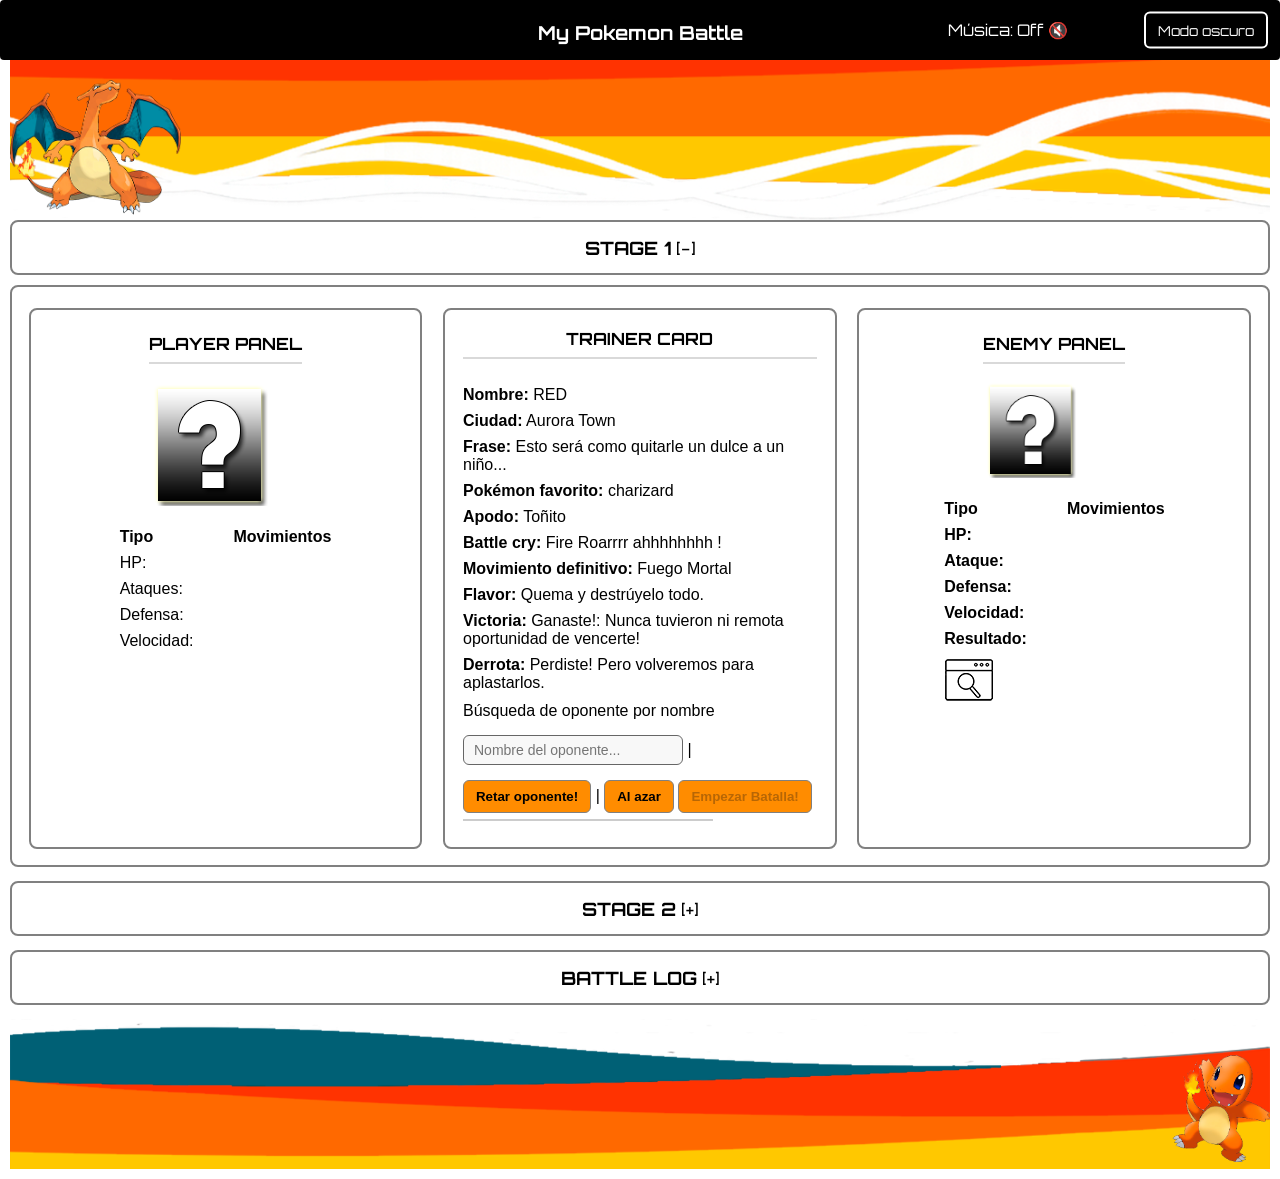
<file: index.html>
<!DOCTYPE html>
<!-- Lenguaje por defecto -->
<html lang="es">
<head>
  
     <!-- NOTAS: En buena medida se reutilizó parte del código 
                 HTML del proyecto anterior: Portafolio Profesional -->
     <!-- Acoplando secciones en que está dividida la página: Single-Page
          convenciones estéticas para la misma, en secciones, títulos,
          articulos, recursos online, configuración, y aspecto 
          general de página. -->
  
     <!-- CODIFICACION CARACTERES  -->
        <meta charset="UTF-8"/>
        
        <!-- RESPONSIVE DESIGN -->
        <meta name="viewport" content="width=device-width, initial-scale=1.0">
        
        <!-- SEO -->
        <meta name="description" content="Página de Batalla Pokemon">
        <meta name="keywords" content="html, pokemon, batalla">
        <meta name="author" content="Edgardo Mora M">

        <!-- TÍTULO DE PAGINA -->
        <title>Mi Batalla Pokemon</title>
        
        <!-- ACCESIBILIDAD: IMPLEMENTACIÓN CSS (EN ARCHIVO INDEPENDIENTE) -->
        <link rel="stylesheet" href="./stage-1/style.css">
           
        <!-- ACCESIBILIDAD: OTROS RECURSOS -->
        
        <!-- IMPLEMENTACIÓN DE FONTS (GOOGLE) -->
        <!-- ORBITRON (PARA TITULOS H1, H2) -->
        <link rel="preconnect" href="https://fonts.googleapis.com">
        <link rel="preconnect" href="https://fonts.gstatic.com" crossorigin>
        <link href="https://fonts.googleapis.com/css2?family=Orbitron:wght@400..900&family=Ruda:wght@400..900&display=swap" 
              rel="stylesheet">
        
        <!--  BEBAS NEUE (TITULO PRINCIPAL) -->
        <link rel="preconnect" href="https://fonts.googleapis.com">
        <link rel="preconnect" href="https://fonts.gstatic.com" crossorigin>
        <link href="https://fonts.googleapis.com/css2?family=Bebas+Neue&family=Orbitron:wght@400..900&family=Ruda:wght@400..900&display=swap" 
              rel="stylesheet">
    
</head>
<body>

  <div class="pagina">

     <!-- MENU/NAV PRINCIPAL -->
            <nav class="menu_principal">
              
                <!-- Contenedor de menú -->
                <div class="contenedor_elementos_menu">
                  
                  <!-- Título en barra de menú -->
                  <h1 class="titulo_menu">My Pokemon Battle</h1>
                  
                  <!-- Botón para mutear y desmutear música de página -->
                  <button id="btn_musica" class="boton_tema" type="button">Música: Off 🔇 </button>
                  
                  <!-- Elementos de menú -->
                  <!-- Botón para cambiar entre modo claro y modo oscuro -->
                  <button id="bttn_tema" class="boton_tema" type="button">Modo oscuro</button>
                </div>
                
            </nav>
    
    <!-- HEADER: Decorativo de página con imagen de pokemon: Charizard -->
    <header class="header_adorno">
      <!-- Imagen de charizard para adornar aún más el header de página -->
      <img src="./stage-1/img/Charizard.png" class="charizard" alt="">
    </header>

    <!-- STAGE 1 -->
    
    <!-- BLOQUE 1 STAGE 1: Colapsable estilo acordeón para contener segmentos de la página -->
    <!-- STAGE 1: Abierto por defecto -->
    <details id = "bloque_stage_1" class="bloque_colapsable" open>
      
      <!-- Título de bloque -->
      <summary class="titulo_colapsable">STAGE 1</summary>

      <!-- SECTION 1: Para contener información de: pokemon seleccionado,
                      pokemon enemigo y trainer card -->
      <section class="stage_1">
        
        <!-- Subcontenedor de stage 1 -->
        <div class="contenedor_stage_1">

          <!-- Article: Con información del pokemón escogido -->
          <article id="articulo_1" class="panel_stage_1">
            
            <!-- Contenedor para título de pokemón -->
            <!-- Imagen y título centrados -->
            <div class="contenedor_imagen">
              
              <!-- Objetos para contener información del pokemón escogido -->
              <h3 id="titulo_player_panel">PLAYER PANEL</h3>
              
              <!-- objeto imagen para pokemon favorito -->
              <img id="player_sprite" src="./stage-1/img/Question_mark.png" alt="Sprite del pokemón jugador">
              
            </div> <!-- Termina contenedor de imagen y título del pokemón -->
            
            <!-- Contenedor para paneles de información del pokemón, la idea -->
            <!-- es que pueda tener 2 subpaneles verticales a manera de columnas -->
            <div class="contenedor_info_texto">
              
              <!-- Sub-Panel 1: para dividir la iformación del pokemon, en 2 columnas -->
              <div class="panel_columna_1">
                
                <!-- Nombre -->
                <h4 id="player_name"></h4>
                
                <!-- Tipos -->
                <p><strong>Tipo</strong></p>
                <ul id="lista_player_types"></ul>
                
                <!-- Estadísticas -->
                <div id="player_stats">
                  
                  <!-- <P> HP -->
                  <p>HP: <span id="hp"></span></p>
                  
                  <!-- <P> Ataques -->
                  <p>Ataques: <span id="attack"></span></p>
                  
                  <!-- <P> Defensa -->
                  <p>Defensa: <span id="defense"></span></p>
                  
                  <!-- <P> Velocidad -->
                  <p>Velocidad: <span id="speed"></span></p>
                
                </div> <!-- Termina mini-panel para información de estadísticas -->

              </div> <!-- Termina sub-panel 1: para división de información en 2 columnas -->
              
              <!-- Sub-Panel 2: para dividir la iformación del pokemon, en 2 columnas -->
              <div class="panel_columna_2">
                
                <p><strong>Movimientos</strong></p>
                <!-- Lista: Movimientos -->
                <ul id="lista_player_moves"></ul>
              </div> <!-- Termina sub-panel 2 -->
              
            </div> <!-- Termina contenedor_info_texto -->
            
          </article>
          
          <!-- Article: Con información del TRAINER CARD -->
          <article id="articulo_2" class="panel_stage_1">
            
            <h3>TRAINER CARD</h3>
            
            <!-- Info del: TRAINER -->
            <div class="trainer_card_info">
              <!-- <P> Nombre -->
              <p><strong>Nombre:</strong> <span id="trainer_name"></span></p>
              <!-- <P> Ciudad -->
              <p><strong>Ciudad:</strong> <span id="trainer_town"></span></p>
              <!-- <P> Frase -->
              <p><strong>Frase:</strong> <span id="trainer_phrase"></span></p>
              <!-- <P> Pokemon favorito -->
              <p><strong>Pokémon favorito:</strong>
              <span id="trainer_favorite_pokemon"></span></p>
              <!-- <P> Apodo -->
              <p><strong>Apodo:</strong> <span id="trainer_nickname"></span></p>
              <!-- <P> Grito de batalla -->
              <p><strong>Battle cry:</strong> <span id="trainer_battle_cry"></span></p>
              <!-- <P> Movimiento definitivo -->
              <p><strong>Movimiento definitivo:</strong> <span id="trainer_definitive_move"></span></p>
              <!-- <P> Descripción movimiento -->
              <p><strong>Flavor:</strong> <span id="trainer_definitive_flavor"></span></p>
              <!-- <P> Mensaje de victoria -->
              <p><strong>Victoria:</strong> <span id="trainer_win_message"></span></p>
              <!-- <P> Mensaje de derrota -->
              <p><strong>Derrota:</strong> <span id="trainer_lose_message"></span></p>
            
            </div>
            
            <!-- Contenedor para búsqueda de oponente -->
            <div class="contenedor_busqueda">
              
              <!-- Encabezado para búsqueda de oponente -->
              <div class="encabezado_busqueda">
                <span>Búsqueda de oponente por nombre</span>
              </div>
              
              <div class="modos_busqueda">  
                <!-- Caja de texto para escribir nombre de oponente -->
                <input type="text" id="txt_nombre_enemigo" 
                       placeholder="Nombre del oponente..." autocomplete="off"
                       aria-label="Nombre del oponente">
                <span class="separador"> | </span>
                
                <!-- Botón de batalla -->
                <button id="btn_buscar_oponente" class="btn_stage_1" type="button">
                  Retar oponente!
                </button>
                
                <!-- Espacio entre botón de iniciar batalla por oponente digitado y
                     botón de empezar batalla al azar -->
                <span class="separador"> | </span>
                
                <!-- Botón para selección random de oponente -->
                <button id="btn_random" class="btn_stage_1" type="button">Al azar</button>  
                
                <!-- Botón para iniciar batalla -->
                <button id="btn_iniciar_batalla" class="btn_stage_1" type="button" disabled>Empezar Batalla!</button>  
              
              </div> <!-- Termina modos de búsqueda -->
              
              <!-- Sugerencias de búsqueda -->
              <ul id="resultados_busqueda"></ul>
              <!-- Mensaje de error -->
              <p id="error_busqueda"></p>
              
            </div> <!-- Termina contenedor_búsquedas -->
            
          </article> <!-- Termina article de pokemon elegido -->
          
          <!-- Article: Con información de pokemón enemigo/oponente -->
          <article id="articulo_3" class="panel_stage_1">
            
            <!-- Contenedor para título de pokemón -->
            <!-- Imagen y título centrados -->
            <div class="contenedor_imagen">
              
              <!-- Objetos para contener información del enemigo -->
              <h3 id="titulo_enemy_panel">ENEMY PANEL</h3>
              
              <!-- Imagen pokemón enemigo -->
              <img id="enemy_sprite" src="./stage-1/img/Question_mark.png" alt="Sprite del pokemón oponente">
              
            </div> <!-- Termina contenedor de imagen y título, de pokemon enemigo -->
            
            <!-- Contenedor para paneles de información del pokemón, la idea -->
            <!-- es que pueda tener 2 subpaneles verticales a manera de columnas -->
            <div class="contenedor_info_texto">
              
              <!-- Panel 1: para dividir la iformación del pokemon enemigo, en 2 columnas -->
              <div class="panel_columna_1">
                
                <!-- Nombre pokemón enemigo -->
                <h4 id="enemy_name"></h4>
            
                <p><strong>Tipo</strong></p>
                <!-- Tipos pokemón enemigo -->
                <ul id="lista_enemy_types"></ul>
                
                <!-- Estadísticas pokemón enemigo -->
                <div class="enemy_stats">
                  
                  <!-- <P> HP -->
                  <p><strong>HP:</strong> <span id="enemy_hp"></span></p>
                  
                  <!-- <P> Ataque -->
                  <p><strong>Ataque:</strong> <span id="enemy_attack"></span></p>
                  
                  <!-- <P> Defensa -->
                  <p><strong>Defensa:</strong> <span id="enemy_defense"></span></p>
                  
                  <!-- <P> Velocidad -->
                  <p><strong>Velocidad:</strong> <span id="enemy_speed"></span></p>
                    
                  <!-- estatus de carga del enemigo -->
                  <div id="enemy_status">
                    <p id ="resultado_carga"><strong>Resultado:</strong></p>
                    <img id="barra_carga" src="./stage-1/img/Lupa_1.png" alt="Indicador de carga">
                  </div>
                
                </div> <!-- Termina mini-panel de estadísticas, del pokemon enemigo -->
              
              </div> <!-- Termina sub-Panel 1: para dividir la iformación del pokemon enemigo -->
              
              <!-- Panel 2: para dividir la iformación del pokemon enemigo, en 
                   2 columnas -->
              <div class="panel_columna_2">
                <!-- Movimientos enemigo contenedor -->
                <div class="enemy_moves">
                  <p><strong>Movimientos</strong></p>
                  <ul id="lista_enemy_moves"></ul>
                </div>
              </div> <!-- Termina sub-Panel 2 -->
              
            </div> <!-- Termina contenedor_info_texto -->
        
          </article>

        </div> <!-- Termina contenedor_stage_1 -->

      </section>
    </details>

    <!-- BLOQUE: STAGE 2 -->
    <details id="bloque_stage_2" class="bloque_colapsable">
      <!-- Título de bloque Stage 2 -->
      <summary class="titulo_colapsable">STAGE 2</summary>

      <!-- <SECTION> Sectión 2 para Batalla de pokemones seleccionados  -->
      <section class="stage_2">

        <!-- <Div> Para Arena de batalla  -->
        <div id ="battle_arena" class="battle_arena">
          <h3>BATTLE ARENA</h3>

          <!-- <Div> HP real de batalla  -->
          <div class="hp_status">
            <!-- <Div> para pokemón player -->
            <div id="hp_pokemon_status">Player: HP</div>
            <!-- <Div> HP para pokemón eneny -->
            <div id="hp_enemy_status">Oponente: HP</div>
          </div>
          
          <!-- <Div> Grid de arena de batalla de (3 x 3)  -->
          <div id="arena_grid" class="arena_grid">
            <!-- <Div> Fila 1: Columnas (1,2,3) --> 
            <!-- Celdas de la arena para el oponente -->
            <div id ="enemy_cell_1" class="celda"></div>
            <div id ="enemy_cell_2" class="celda"></div>
            <div id ="enemy_cell_3" class="celda"></div>

             <!-- <Div> Fila 2: Columnas (1,2,3) -->
            <!-- Espacio vacío entre el jugador y el oponente -->
            <div class="celda"></div>
            <div class="celda"></div>
            <div class="celda"></div>

            <!-- <Div> Fila 3: Columnas (1,2,3) -->
            <!-- Celdas de la arena en las que se moverá el jugador -->
            <div id="player_cell_1" class="celda"></div>
            <div id="player_cell_2" class="celda"></div>
            <div id="player_cell_3" class="celda"></div>
            
          </div>
          
        </div>

        <!-- Objetos de control (botones, flechas), para movimiento de pokemón -->
        <div class="controles">
          <h3>CONTROLES</h3>

          <!-- Subcontenedor de objetos de control -->
          <div class="contenedor_controles">
            
            <button id="btn_ataque_simple" type="button">ATAQUE SIMPLE</button>
            
            <!-- cotenedor de Indicación y flechas -->
            <div class="flechas">
              
              <!-- Indicaciones de uso de flechas con teclado -->
              <div id="indicacion_flechas">Utilice teclado para moverse</div>
              
              <!-- Subcotenedor de flechas solo representación gráfica -->
              <div id="cont_flechas">
                
                <!-- Separación de flechas con span -->
                <span>←</span><span>→</span>
                
              </div> <!-- Termina subcontenedro de flechas -->
              
            </div> <!-- Termina contenedor class:flechas -->
            
            <!-- Botón de ataque definitivo -->
            <button id="btn_ataque_definitivo" type="button">ATAQUE DEFINITIVO</button>
            
            <!-- Contenedor de cooldown -->
            <div class="cooldown">
              <p>COOL DOWN</p>
              <div class="barra_cooldown"></div>
            </div> <!-- Termina contenedor de cooldown -->
            
          </div> <!-- Termina contenedor de controles: contenedor_controles -->
          
        </div> <!--Termina contenedor principal: class:controles -->

      </section> 
    </details>

    <!-- BLOQUE BATTLE LOG: Detalle de jugadas, ataques y resultados de batalla -->
    <details id = "bloque_log" class="bloque_colapsable">
      
      <!-- Título colapsable de sección -->
      <summary class="titulo_colapsable">BATTLE LOG</summary>
 
      <!-- Sección de Battle Log -->
      <section class="seccion_battle_log">
        
        <!-- contenedor Battle Log -->
        <div class="contenedor_battle_log">
          
          <!-- Article de sección para log de eventos de juego-->
          <article class="battle_info">
            <!-- Título -->
            <h3>BATTLE INFO</h3>
            <!-- Area de log eventos del juego -->
            <div id = "log_eventos">
            </div>
            
          </article>

           <!-- Article de sección para resultados de batalla -->
          <article class="battle_resultado">
            <!-- Título -->
            <h3>BATTLE RESULTADO</h3>
             <!-- Area de log de resultado de juego -->
            <div id = "log_resultados">
            </div>
          </article>
        </div>
      </section>
    </details>

    <!-- FOOTER: Decorativo de página con imagen de pokemon: Charmander -->
    <footer class="footer_adorno">
      <!-- Imagen de charizard para adornar aún más el footer -->
      <img src="./stage-1/img/Charmander.png" class="charmander" alt="">
    </footer>

  </div>
  
  <!-- MUSICA: -->
  <!-- Pareció cool dado que se implementó tanto respecto al modo de batalla
       que la página tenga música de los antiguos gameboy -->
  
  <!-- Se desconocía de estiqueta pero se presuponía su existencia dada su
       implementación en montones de páginas que se visitan -->
  <audio id="musica_fondo" loop autoplay>
    <source src="./stage-1/audio/Pokemon_Gameboy_Music.mp3" type="audio/mpeg">
  </audio>
  
  <!-- Mensaje resultado de batalla más gráfico -->
  <div id="mensaje_final_batalla"></div>
  
  <!-- Recomendación de posicionamiento del Javascript de acuerdo con material
       de clases -->  
  <!-- Scripts JS: Código principal para manipulación de página, este se encarga
       de interactuar con: trainer.config.js, api.js y render.js -->
  <script type="module" src="./stage-1/main.js"></script>

</body>
  
</html>
</file>
<file: stage-1/style.css>
/*
 * Institución: INSTITUTO TECNOLOGICO DE COSTA RICA (TEC)
 * DESARROLLO DE APLICACIONES
 * Curso: PROGRAMACION WEB I GR 1 T I 2026
 * Proyecto No. 2:  My Pokemon Battle
 * Tema: Programación de Javascript, HTML,CSS
 * Peticiones a API's.
 * Archivo: CSS (style.css)
 * Contiene el diseño físico y ordenamiento de componentes
 * de la página. Que se ejecuta automáticamente con la página,
 * salvo algunas instrucciones invocada por el javascript.
 * Profesor: Jose Pablo Garbanzo
 * Autor: Edgardo Mora M.
 * Fecha: 12-04-2026
 */

/* ********************************************************************************************************************/
/* CONFIGURACIONES POR DEFECTO PARA LOS COMPONENTES (ETIQUETAS) DEL HTML */
/* ********************************************************************************************************************/

/* ********************************************************************************************************************/
/* RESET */
/* ********************************************************************************************************************/

/* propiedades generales */
*{
    margin: 0;
    padding: 0;
    box-sizing: border-box;
}

/* Visualización por defecto */
body{
    background-color: white;
    color: black;
    font-family: Arial, Helvetica, sans-serif;
}

/* ********************************************************************************************************************/
/* PAGINA GENERAL */
/* ********************************************************************************************************************/

/* <Div> */
.pagina{
    width: 100%;
    max-width: 1400px;
    margin: 0 auto;
    padding: 10px;
}

/* <P> Párrafos */ 
p{
    margin-top: 8px;
}

/* <Input> Text */ 
input{
    margin-top: 10px;
}

/* <button> Botones específicos */
#btn_random,
#btn_iniciar_batalla{
    margin-top: 15px;
}

/* <Div> generales */
div{
    margin-top: 5px;
}

/* <Div> Barra de carga */
#barra_carga{
    display: block;
    object-fit: contain;
    margin-top: 10px;
    max-height: 44px;
    max-width: 200px;
}

/* <img> imagen para pokemón oponente */
#enemy_sprite{
    height: 100px;
    width: auto;
}

/* <button> Botón stage 1 */ 
.btn_stage_1{
    padding: 8px 12px;
    border: 1px solid gray;
    border-radius: 6px;
    background-color: #ff8c00;  
    font-weight: 700;
    user-select: none;
    -webkit-user-select: none;
}

/* <button> botones generales */
button {
    /*user-select: none;*/
    outline: none;
}

/* <button> botones generales (focus) */
button:focus {
    outline: none;
}

/* <li> elementos generales en listas */
#lista_player_moves li,
#lista_enemy_moves li{
    margin-bottom: 5px;
    line-height: 1.4;
}

/* <div> */
.hp_status{
    display: Flex;
    justify-content: space-between;
    height: auto;
    font-size: larger;
    font-weight: 600;
    background-color: transparent;
}

/* <div> HP de pokemon */
#hp_pokemon_status{
    display: none;
    align-items: center;
    width: 200px;
    font-size: larger;
    font-weight: 600;
    color:white;
    background-color: black;
}

/* <div> HP de pokemon oponente */
#hp_enemy_status{
    display: none;
    align-items: center;
    width: 200px;
    font-size: larger;
    font-weight: 600;
    color:white;
    background-color: black;
}

/* ********************************************************************************************************************/
/* NAV / HEADER / FOOTER */
/* ********************************************************************************************************************/

/* <Nav> menú principal de página */ 
.menu_principal{
    position: fixed;
    top: 0;
    left: 50%;
    transform: translateX(-50%);
    width: 100%;
    max-width: calc(1400px - 20px); /* igual que .pagina */
    z-index: 1000;
    height: 60px;
    background-color: black;
    display: flex;
    align-items: center;
    justify-content: center;
    border-radius: 4px;
}

/* <h1> título de menú */
.titulo_menu{
    color: white;
    font-family: "Orbitron", sans-serif;
    font-size: 1.2rem;
    font-weight: 700;
    text-align: center;
}

/* <button> Botón de modo (claro/oscuro) */
.boton_tema{
    position: absolute;
    right: 12px;
    top: 50%;
    transform: translateY(-50%);
    padding: 8px 12px;
    border: 2px solid white;
    background-color: black;
    color: white;
    border-radius: 6px;
    cursor: pointer;
    font-family: "Orbitron", sans-serif;
    font-size: 0.85rem; 
    user-select: none;
    -webkit-user-select: none;
}

/* <header> Encabezado de página decorativo personalizado */
.header_adorno{
    position: relative;
    /* Contemplando cambio de menú (fixed) ya que recortó 
     * la cabeza de charizard */ 
    height: 210px;
    padding-top: 60px;
    background: transparent;
}

/* <header> Psedo-elemento con charizard */
.header_adorno::before{
    content: "";
    position: absolute;
    top: 0;
    left: 0;
    width: 100%;
    height: 100%;
    background: url('./img/Header.png') no-repeat bottom;
    background-size: cover;
    opacity: 1;
}

/* <footer> Pie de página decorativo personalizado */
.footer_adorno{
    position: relative;
    height: 150px;
    background: transparent;
}

/* <header> Psedo-elemento con charmander */
.footer_adorno::before{
    content: "";
    position: absolute;
    top: 0;
    left: 0;
    width: 100%;
    height: 100%;
    background: url('./img/Footer.png') no-repeat top;
    background-size: cover;
    opacity: 1;
}

/* <Img> Decorativa Charizard */
.charizard{
    position: absolute;
    bottom: 0;
    left: 0;
    height: 140px;
    z-index: 10;
    transition: all 0.35s ease;
}

/* <Img> Decorativa Charmander */
.charmander{
    position: absolute;
    bottom: 0;
    right: 0;
    height: 120px;
    z-index: 10;
}

/* Botón de mute/ unmute */ 
#btn_musica{
    position: absolute;
    right: 200px; 
    top: 50%;
    transform: translateY(-50%);
    font-size: 1rem;
    background: none;
    border: none;
    cursor: pointer;
}

/* ********************************************************************************************************************/
/* TEMA GLOBAL */
/* ********************************************************************************************************************/

/* Color general de página para modo: Claro */
body.tema_claro{
    background-color: white;
    color: black;
}

/* Color general de página en modo: Oscuro */
body.tema_oscuro{
    background-color: #2b2b2b;
    color: #ff8c00;
}

/* Charizard se mueve a la derecha en oscuro */
body.tema_oscuro .charizard{
    left: auto;
    right: 0;
}

/* texto general en oscuro */
body.tema_oscuro p,
body.tema_oscuro h1,
body.tema_oscuro h2,
body.tema_oscuro h3,
body.tema_oscuro span,
body.tema_oscuro summary{
    color: #ff8c00;
}

/* bloques principales en oscuro */
body.tema_oscuro .stage_1,
body.tema_oscuro .stage_2,
body.tema_oscuro .battle_log,
body.tema_oscuro .panel_stage_1,
body.tema_oscuro .battle_arena,
body.tema_oscuro .controles,
body.tema_oscuro .battle_info,
body.tema_oscuro .battle_resultado,
body.tema_oscuro .celda,
body.tema_oscuro .flechas,
body.tema_oscuro .cooldown,
body.tema_oscuro .titulo_colapsable{
    background-color: #2b2b2b;
    color: #ff8c00;
    border-color: #ff8c00;
}

/* Títulos de secciones  */
body.tema_oscuro .battle_arena h3,
body.tema_oscuro .controles h3,
body.tema_oscuro .battle_info h3,
body.tema_oscuro .battle_resultado h3{
    background-color: #ff8c00;
    color: #2b2b2b;
}

/* botones */
body.tema_oscuro button{
    background-color: #2b2b2b;
    color: #ff8c00;
    border-color: #ff8c00;
}

/* botón del menú en oscuro */
body.tema_oscuro .boton_tema{
    background-color: #2b2b2b;
    color: #ff8c00;
    border-color: #ff8c00;
}

/* barra de cooldown */
body.tema_oscuro .barra_cooldown{
    background-color: #2b2b2b;
    border-color: #ff8c00;
}

/* ********************************************************************************************************************/
/* BLOQUES COLAPSABLES */
/* ********************************************************************************************************************/

/* <details> Clase bloques colapables generales */
.bloque_colapsable{
    margin-bottom: 14px;
    border: none;
    background-color: transparent;
}

/* <Summary> clase:titulo colapsable (específico) */
.titulo_colapsable{
    display: block;
    padding: 14px 18px;
    font-family: "Orbitron", sans-serif;
    font-size: 1.15rem;
    font-weight: 700;
    text-align: center;
    cursor: pointer;
    list-style: none;
    background-color: white;
    color: black;
    border: 2.5px solid gray;
    border-radius: 8px;
    transition: 0.2s ease;
}

/* Pseudo-elemento */
.titulo_colapsable::-webkit-details-marker{
    display: none;
}

/* titulo colapsable: Pseudo-elemento */
.titulo_colapsable::after{
    content: "  [-]";
    font-weight: normal;
}

/* <details> bloque colapsable:  con pseudo-clase + pseudo-elemento */
.bloque_colapsable:not([open]) .titulo_colapsable::after{
    content: "  [+]";
}

/* <details> */
.bloque_colapsable[open] .stage_1,
.bloque_colapsable[open] .stage_2,
.bloque_colapsable[open] .battle_log{
    margin-top: 10px;
}

/* ********************************************************************************************************************/
/* CONTENIDO INTERNO DE CADA BLOQUE */
/* ********************************************************************************************************************/

/* <Section> Selectores agrupados */
.stage_1,
.stage_2,
.battle_log{
    padding: 16px;
    background-color: white;
    border: 2.5px solid gray;
    border-radius: 8px;
}

/* <ul> lista para resultados de búsqueda */
#resultados_busqueda {
    margin-top: 6px;
    border: 1px solid #ccc;
    background-color: #fff;
    max-width: 250px;
}

/* <li> elemento de lista de resultado de búsqueda */
#resultados_busqueda li {
    list-style: none;
    padding: 6px 10px;
    border-bottom: 1px solid #eee;
}

/* <li> psedo-clase: último elemento */
#resultados_busqueda li:last-child {
    border-bottom: none;
}

/* <li> pseudo clase: resalta elemento al pasar cursor */
#resultados_busqueda li:hover {
    background-color: #f2f2f2;
}

/* objeto de resultado de búsqueda cuando esta no existe */
#error_busqueda{
    color: red;
    font-weight: 700;
}

/* ********************************************************************************************************************/
/* STAGE 1 */
/* ********************************************************************************************************************/

/* <div> contenedor para stage 1 */
.contenedor_stage_1{
    display: flex;
    justify-content: space-evenly;
    align-items:stretch;
    gap: 20px;
}

/* <div> subcontenedor (skeleton) básico para acoplar datos
 *  de pokemón favorito, pokemón enemigo y trainer card,para
 * este proyecto se utilizan 3 en stage 1, en columnas 
 * verticales simétricas que ocupan un 33 % del ancho total */
.panel_stage_1{
    flex: 0 0 calc(33.333% - 14px);
    min-height: 300px;
    padding: 18px;
    background-color: white;
    border: 2.5px solid gray;
    border-radius: 8px;
    display: flex;
    flex-direction: column;
    align-items: center;
}

/* <h3> selector descendiente : títulos (h3) en stage 1 */
.panel_stage_1 h3{
    width: 100%;
    margin-bottom: 14px;
    padding-bottom: 8px;
    text-align: center;
    font-family: "Orbitron", sans-serif;
    font-size: 1.05rem;
    border-bottom: 2px solid rgba(0,0,0,0.15);
}

/* <div> subpanel vertical 1, para dividir texto en 2 columnas
 * para los paneles de (pokemón favorito y pokemón oponente) */
.panel_columna_1{
    display: block;
    margin-right: 20px;
    margin-left: 20px;
}

/* <div> subpanel vertical 2, para dividir texto en 2 columnas
 * para los paneles de (pokemón favorito y pokemón oponente) */
.panel_columna_2{
    display: block;
    margin-right: 20px; 
    margin-left: 20px;
}

/* <div> sub-contenedor, contiene sub-paneles (columna_1, columna_2) */
.contenedor_info_texto{
    display: flex;
    justify-content: space-between;
    align-items: stretch;
}

/* Campo de texto para nombre de pokemón enemigo */
#txt_nombre_enemigo{
    font-size: 14px;
    padding: 6px 10px;
    border: 1px solid #666;
    border-radius: 6px;
    outline: none;
    transition: all 0.2s ease;
    max-width: 220px;
    width: 100%;
    background-color: #f8f8f8;
    color: #222;
}

/* ********************************************************************************************************************/
/* STAGE 2 */
/* ********************************************************************************************************************/

/* <div> contenedores para (controles, battle_arena) */
.battle_arena,
.controles{
    margin-bottom: 15px;
    padding: 10px;
    background-color: white;
    border: 2.5px solid gray;
    border-radius: 15px;
}

/* <H3> titulo h3 para contenedores (controles, battle_arena) */
.battle_arena h3,
.controles h3,
.battle_info h3,
.battle_resultado h3{
    display: inline-block;
    margin-bottom: 14px;
    font-family: "Orbitron", sans-serif;
    font-size: 1rem;
    padding: 4px 10px;
    color: white;
    background-color: black;
    border-radius: 25px;
}

/* ********************************************************************************************************************/
/* ARENA */
/* ********************************************************************************************************************/

/* <div> contenedor para cuadrícula 3x3 para batalla */
.arena_grid{
    display: none;
    /*display: grid;*/
    grid-template-columns: repeat(3, 150px);
    justify-content: space-evenly;
    gap: 18px;
    
    /* Se implenta cambio en propiedad transparencia, desde
     *  JS para que sea dinámico */
    /*background-color: transparent;*/
}

/* <div> contenedor de arena de batalla */
.battle_arena{
    background-size: cover;
    background-position: center;
    background-repeat: no-repeat;
    
    /* Se implenta cambio en propiedad: backgroun-image,
     *  desde JS para que sea dinámico */
    /*background-image: url('./img/Arena_1.png');*/
}

/* <div> celda individual de cuadícula de 3 x 3 */ 
.celda{
    width: 120px;
    aspect-ratio: 1 / 1;
    padding: 10px;
    border: 2px solid gray;
    border-radius: 24px;
    display: flex;
    justify-content: center;
    align-items: center;
    
    /* Se implenta cambio en propiedad de: transparencia,
     *  desde JS para que dinámico */
    /*background-color: transparent;*/
}

/* Permite posicionar efectos visuales dentro de la celda */
.celda{
    position: relative;
}

/* Gif temporal de impacto sobre el enemigo */
.efecto_impacto{
    position: absolute;
    top: 50%;
    left: 50%;
    transform: translate(-50%, -50%);
    width: 120px;
    height: 120px;
    object-fit: contain;
    pointer-events: none;
    z-index: 999;
}

#mensaje_final_batalla{
    position: fixed;
    top: 50%;
    left: 50%;
    transform: translate(-50%, -50%);
    display: none;
    z-index: 9999;
    pointer-events: none;
}

#mensaje_final_batalla img{
    max-width: 320px;
    width: 100%;
    height: auto;
    object-fit: contain;
}

.efecto_derrota{
    position: absolute;
    top: 50%;
    left: 50%;
    transform: translate(-50%, -50%);
    width: 90px;
    height: 90px;
    object-fit: contain;
    pointer-events: none;
    z-index: 60;
}

/* ********************************************************************************************************************/
/* CONTROLES */
/* ********************************************************************************************************************/

/* <div> Contenedor de controles (botones, flechas) para
 * movimiento del pokemón favorito */
.contenedor_controles{
    display: flex;
    justify-content: space-evenly;
    align-items: center;
    gap: 20px;
    flex-wrap: nowrap;
}

/* <button> dentro de contenedor_controles */
.contenedor_controles button{
    min-width: 180px;
    height: 80px;
    background-color: white;
    color: black;
    border: 2.5px solid gray;
    border-radius: 8px;
    cursor: pointer;
    font-family: "Orbitron", sans-serif;
    font-size: 0.9rem;
    transition: 0.2s ease;
    display: flex;
    justify-content: center;
    align-items: center;
    box-sizing: border-box;
}

/* <button> efecto Hover para botones, en contenedor_controles */
.contenedor_controles button:hover{
    border-color: black;
    background-color: #f4f4f4;
}

/* <Div>  subcontenedor de flechas */
.flechas{
    min-width: 180px;
    height: 80px;
    border: 2.5px solid gray;
    border-radius: 8px;
    display: flex;
    flex-direction: column;
    justify-content: center;
    align-items: center;
    background-color: white;
    padding: 6px 8px;
    box-sizing: border-box;
}

/* <div> Texto pequeño superior, con indicación de utilizar flechas de
 * teclado para mover pokemón */
#indicacion_flechas{
    width: 100%;
    text-align: center;
    font-family: "Orbitron", sans-serif;
    font-size: 0.65rem;
    font-weight: 600;
    line-height: 1.05;
    margin: 0 0 4px 0;
}

/* <div> Contenedor interno de flechas */
#cont_flechas{
    display: flex;
    justify-content: center;
    align-items: center;
    gap: 18px;
    width: 100%;
    flex: 1;
}

/* <span> Flechas visuales */
#cont_flechas span{
    font-size: 2rem;
    font-weight: 700;
    line-height: 1;
}

/* <div> objeto para cool down, al hacer ataques a pokemón oponente */
.cooldown{
    min-width: 190px;
    max-width: 350px;
    width: 350px;
    height: 80px;
    padding: 10px 12px;
    border: 2.5px solid gray;
    border-radius: 8px;
    background-color: white;
    display: flex;
    flex-direction: column;
    justify-content: center;
    align-items: stretch;
    gap: 8px;
    box-sizing: border-box;
}

/* <P> Párrafo dentro de objeto: cool down> */
.cooldown p{
    text-align: center;
    font-family: "Orbitron", sans-serif;
    font-size: 0.9rem;
    margin: 0;
}

/* <div> barra de animación dentro de objeto: cool_down */ 
.barra_cooldown{
    width: 100%;
    height: 12px;
    border: 2px solid rgba(0,0,0,0.25);
    border-radius: 6px;
    background-color: greenyellow;
    box-sizing: border-box;
}

/* ********************************************************************************************************************/
/* BATTLE LOG */
/* ********************************************************************************************************************/

/* <div> contenedor para log de batallas */
.contenedor_battle_log{
    display: flex;
    justify-content: space-between;
    gap: 20px;
}

/* <div> subcontenedor para battle_info */
/* subontenedor donde se sitúa evento de log, y resultados de
 *  batallas */
.battle_info{
    flex: 0 0 calc(65% - 10px);
    min-height: 170px;
    padding: 16px;
    background-color: white;
    border: 2.5px solid gray;
    border-radius: 8px;
}

/* <div> contenedor para mensajes de eventos de log al
 * realizarse la batalla (ataques de pokemón favorito,
 * contrincante, nivel de hp rebajado, etc) */
#log_eventos {
    max-height: 200px;
    height: 100px;
    overflow-y: auto;
    background-color: lightseagreen;
    color: black;
    font-weight: 600;
    padding: 10px;
    border-color: black;
    border: 2.5px solid black;
    border-radius: 8px;
    
}

 /* <div> contenedor para resultados de batalla */
.battle_resultado{
    flex: 0 0 calc(35% - 10px);
    min-height: 170px;
    padding: 16px;
    background-color: white;
    border: 2.5px solid gray;
    border-radius: 8px;
}

/* <div> contenedor para mensajes finales de batalla, sirve 
 * para indicar, si la batalla se ganó o se perdió */
#log_resultados{
     max-height: 200px;
    height: 100px;
    overflow-y: auto;
    background-color: lightseagreen;
    color: black;
    font-weight: 600;
    font-size: x-large;
    padding: 10px;
    border-color: black;
    border: 2.5px solid black;
    border-radius: 8px;
}

/* ********************************************************************************************************************/
/* RESPONSIVE */
/* ********************************************************************************************************************/

@media (max-width: 767px){

    .menu_principal{
        height: auto;
        min-height: 60px;
        padding: 10px 70px 10px 10px;
    }

    /* Ajuste del espacio superior en móvil */
    .pagina{
        margin-top: 90px;
    }

    .titulo_menu{
        font-size: 1rem;
    }

    .boton_tema{
        right: 10px;
        font-size: 0.75rem;
        padding: 6px 10px;
    }

    .titulo_colapsable{
        font-size: 1rem;
        padding: 12px;
    }

    .contenedor_stage_1{
        flex-direction: column;
    }

    .panel_stage_1{
        flex: 1 1 100%;
        min-height: 220px;
    }

    /* Se mantiene cuadrícula de batalla en formato 3 x 3,
     * pero con celdas más pequeñas para móviles */
    .arena_grid{
        grid-template-columns: repeat(3, 90px);
        justify-content: center;
        gap: 10px;
    }

    /* Se reduce tamaño de celda para que la arena siga siendo
     * visible y funcional en pantallas pequeñas */
    .celda{
        width: 80px;
        padding: 6px;
    }

    .contenedor_controles{
        flex-direction: column;
        align-items: stretch;
    }

    .contenedor_battle_log{
        flex-direction: column;
    }

    .battle_info,
    .battle_resultado{
        flex: 1 1 100%;
    }
    
}
</file>
